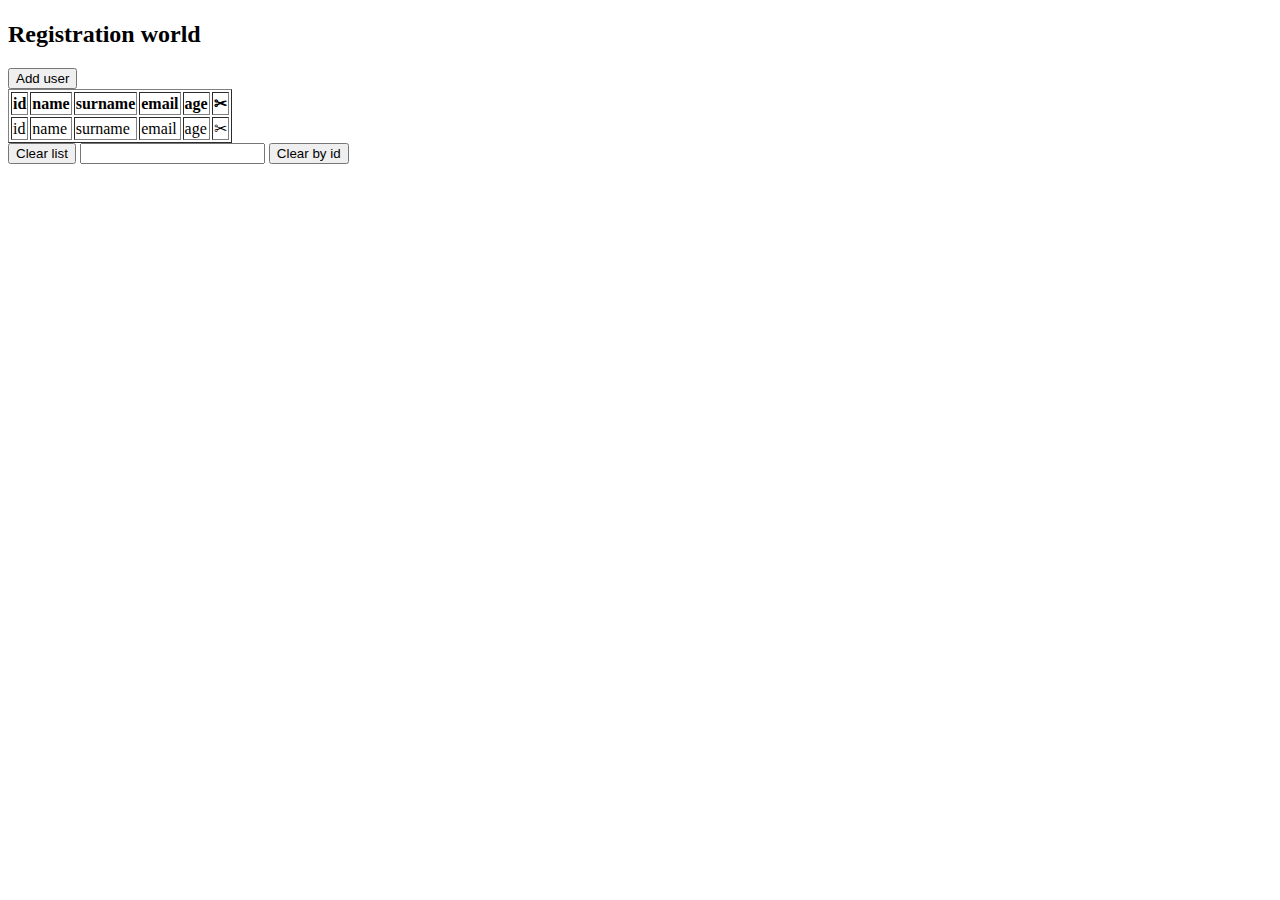
<file: src/main/resources/templates/index.html>
<!doctype html>
<html lang="en" xmlns:th="http://www.thymeleaf.org/">
<head>
    <meta charset="UTF-8">
    <meta name="viewport"
          content="width=device-width, user-scalable=no, initial-scale=1.0, maximum-scale=1.0, minimum-scale=1.0">
    <meta http-equiv="X-UA-Compatible" content="ie=edge">
    <title>Document</title>
    <style>
        .form-non-block {
            display: inline;
        }

        a {
            color: black;
            text-decoration: none;
        }
    </style>
</head>
<body>

<h1></h1>

<h2>Registration world</h2>
<button><a th:href="@{/add-person}">Add user</a></button>

<table border="1">
    <th>id</th>
    <th>name</th>
    <th>surname</th>
    <th>email</th>
    <th>age</th>
    <th>&#9986;</th>
    <tr th:if="${!people.isEmpty()}" th:each="p : ${people}" th:object="${p}">
        <td th:text="*{id}">id</td>
        <td th:text="*{name}">name</td>
        <td th:text="*{surname}">surname</td>
        <td th:text="*{email}">email</td>
        <td th:text="*{age}">age</td>
        <td><a th:href="@{'/delete/'+${p.id}}">&#9986;</a></td>
    </tr>
</table>
<form class="form-non-block" method="post" th:action="@{/clear-list}">
    <input type="submit" value="Clear list">
</form>

<form class="form-non-block" method="post" th:action="@{/clear-by-id}">
    <input type="number" name="id" required id="id" title="id">
    <input type="submit" value="Clear by id">
</form>
</body>
</html>
</file>
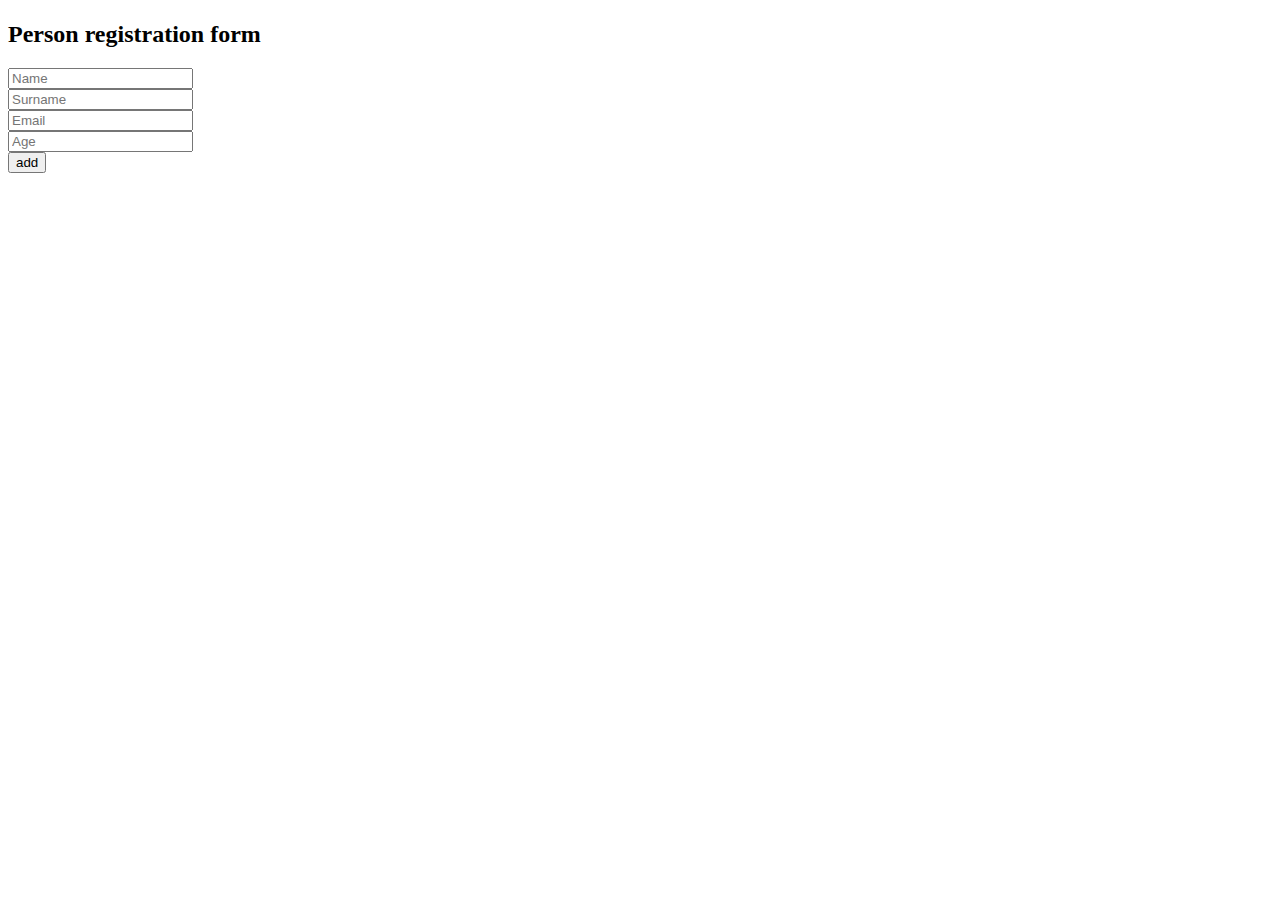
<file: src/main/resources/templates/add-person.html>
<!doctype html>
<html lang="en" xmlns:th="http://www.thymeleaf.org/">
<head>
    <meta charset="UTF-8">
    <meta name="viewport"
          content="width=device-width, user-scalable=no, initial-scale=1.0, maximum-scale=1.0, minimum-scale=1.0">
    <meta http-equiv="X-UA-Compatible" content="ie=edge">
    <title>Document</title>
    <style>
        .error{
            color: red;
            size: 1.4em;
        }
    </style>
</head>
<body>

<h1></h1>

<h2>Person registration form</h2>
<form th:method="post" th:action="@{/add-person}" th:object="${person}">
    <input type="text" placeholder="Name" th:field="*{name}"><span class="error" th:if="${#fields.hasErrors('name')}" th:errors="*{name}"></span>
    <br>
    <input type="text" placeholder="Surname" th:field="*{surname}"><span class="error" th:if="${#fields.hasErrors('surname')}" th:errors="*{surname}"></span>
    <br>
    <input type="text" placeholder="Email" th:field="*{email}"><span class="error" th:if="${#fields.hasErrors('email')}" th:errors="*{email}"></span>
    <br>
    <input type="number" placeholder="Age" th:field="*{age}"><span class="error" th:if="${#fields.hasErrors('age')}" th:errors="*{age}"></span>
    <br>
    <input type="submit" value="add">
</form>


</body>
</html>
</file>
